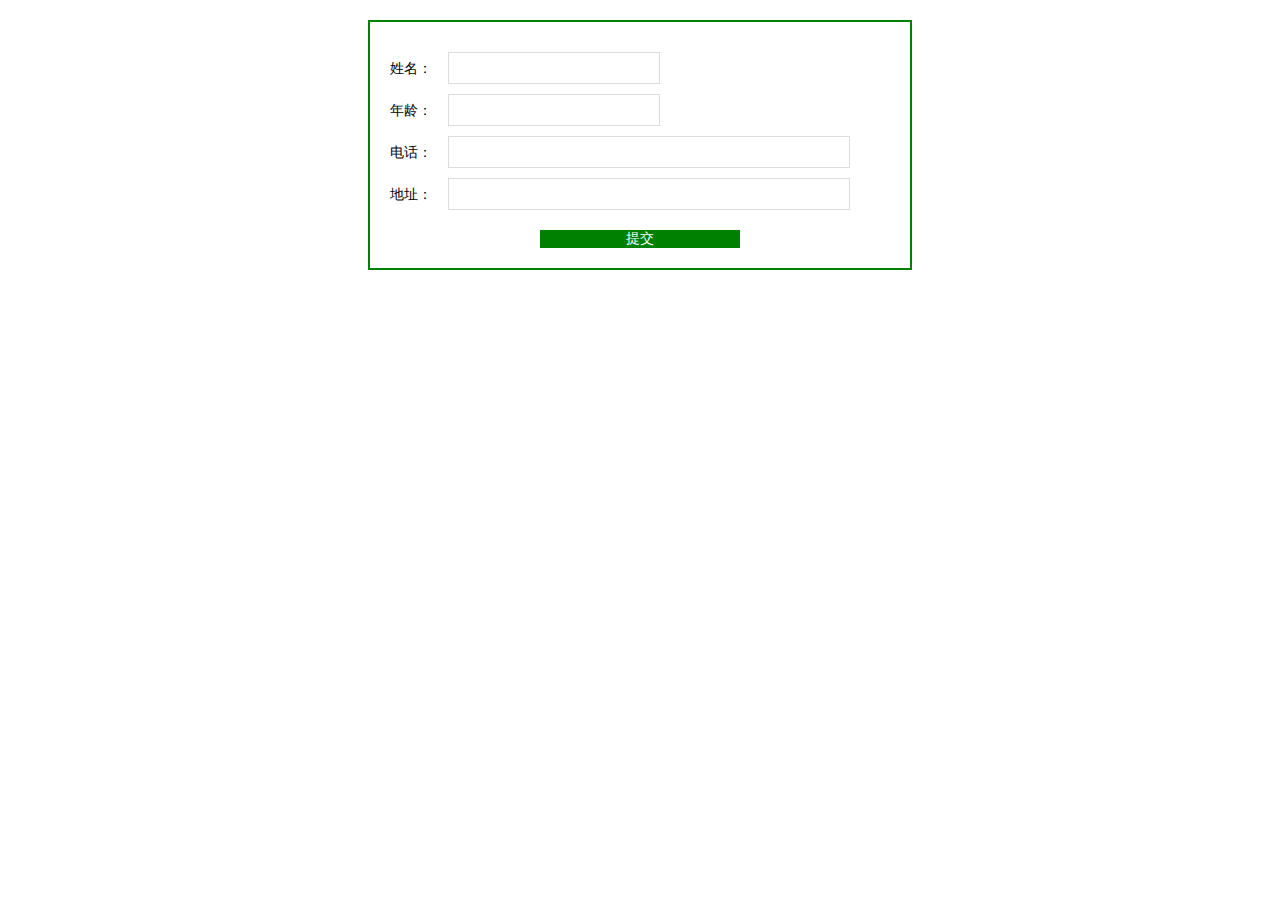
<file: add.html>
<!DOCTYPE html>
<html lang="en">

<head>
    <meta charset="UTF-8">
    <meta name="viewport" content="width=device-width, initial-scale=1.0">
    <meta http-equiv="X-UA-Compatible" content="ie=edge">
    <title>忘尘</title>
    <link charset="utf-8" type="text/css" rel="stylesheet" href="css/index.css" />
</head>

<body>
    <div class="box2">
        <div>
            <span>姓名：</span>
            <input type="text" id="userName" />
        </div>
        <div>
            <span>年龄：</span>
            <input type="text" id="userAge" />
        </div>
        <div>
            <span>电话：</span>
            <input type="text" id="userPhone" />
        </div>
        <div>
            <span>地址：</span>
            <input type="text" id="userAddress" />
        </div>
        <div class="submit" id="submit">提交</div>
    </div>

    <script charset="utf-8" type="text/javascript" src="js/ajax.js"></script>
    <script charset="utf-8" type="text/javascript">
        var userName = document.getElementById("userName"),
            userAge = document.getElementById("userAge"),
            userPhone = document.getElementById("userPhone"),
            userAddress = document.getElementById("userAddress")
        sumbmit = document.getElementById("submit")
        // <!-- 判断一下是修改还是增加 -->
        // http://localhost:8080/add.html?id=1 获取url问号后面的参数值
        String.prototype.queryURLParameter = function () {
            var obj = {},
                reg = /([^?=&#]+)=([^?=&#]+)/g
            this.replace(reg, function () {
                var key = arguments[1],
                    value = arguments[2]
                obj[key] = value
            })
            return obj
        }


        var urlObj = window.location.href.queryURLParameter(),
            customId = urlObj["id"],
            isFlag = typeof customId === "undefined" ? false : true;
        // 是否为修改操作 false代表增加 true 代表修改

        // 修改：就获取信息并填入文本框
        if (isFlag) {
            ajax({
                url: "/getInfo?id=" + customId,
                success: function (jsonData) {
                    console.log("ajax rep data")
                    console.log(jsonData)
                    if (jsonData && jsonData.code == 0) {
                        var data = jsonData["data"]

                        userName.value = data["name"]
                        userAge.value = data["age"]
                        userPhone.value = data["phone"]
                        userAddress.value = data["address"]
                    }
                }
            })
        }
        //点击提交按钮的时候  不一定是增加的 可能是修改的
        sumbmit.onclick = function () {
            var obj = {
                name: userName.value,
                age: userAge.value,
                phone: userPhone.value,
                address: userAddress.value,
            }
            console.log(customId);
            
            // update send ajxa
            if (isFlag) {
                obj.id = customId
                ajax({
                    url: "/updateInfo",
                    type: "post",
                    data: JSON.stringify(obj),
                    success: function (jsonData) {
                        if (jsonData && jsonData.code == 0) {
                            window.location.href = "index.html"
                            return
                        }
                        alert(jsonData.msg)
                    }
                })

                return
            }


            //add send ajax
            ajax({
                url: "/addInfo",
                type: "post",
                data: JSON.stringify(obj), // 请求主体中
                success: function (jsonData) {
                    if (jsonData && jsonData.code == 0) {
                        // 成功后跳转回到首页
                        window.location.href = "index.html"
                        return
                    }
                    alert(jsonData.msg)
                }
            })
        }
    </script>
</body>

</html>
</file>
<file: css/index.css>
* {
    margin: 0;
    padding: 0;
}

html,
body {
    width: 100%;
    color: #000;
    font-size: 14px;
    font-family: 'Courier New', Courier, monospace;
    overflow-x: hidden;
}

ul,
li {
    list-style: none;
}

a,
a:hover,
a:active,
a:visited,
a:target {
    color: #000;
    text-decoration: none;
}

input {
    display: inline-block;
    outline: none;
}

.w50 {
    width: 50px;
}

.w150 {
    width: 150px;
}

.w200 {
    width: 200px;
}

/*index start*/

.box {
    margin: 20px auto;
    width: 800px;
    padding: 20px;
    border: 2px solid green;
}

.link {
    display: block;
    margin: 5px 0;
    font-size: 16px;
}

.link:hover {
    color: green;
    text-decoration: underline;
}

.head,
.list li {
    height: 35px;
    line-height: 35px;
}

.head {
    background: green;
}

.head span,
.list li span {
    float: left;
    font-size: 14px;
    text-align: center;
}

.head span {
    font-weight: bold;
    color: white;
}

.list li:nth-child(even) {
    background: #eee;
}

.list li:hover {
    background: burlywood;
}

.control a {
    display: inline-block;
    margin: 0 5px;
}

/*-->add.html--*/

.box2 {
    margin: 20px auto;
    width: 500px;
    padding: 20px;
    border: 2px solid green;
}

.box2 div {
    height: 32;
    margin: 10px auto;
}

.box2 div span {
    display: inline-block;
    width: 50px;
}

.box2 div input {
    padding: 0 10px;
    display: inline-block;
    width: 380px;
    height: 30px;
    border: 1px solid #DDD;
}

#userName,
#userAge {
    width: 190px;
}

.box2 div.submit {
    width: 200px;
    margin: 20px auto 0;
    text-align: center;
    background: green;
    color: white;
    cursor: pointer;
}
</file>
